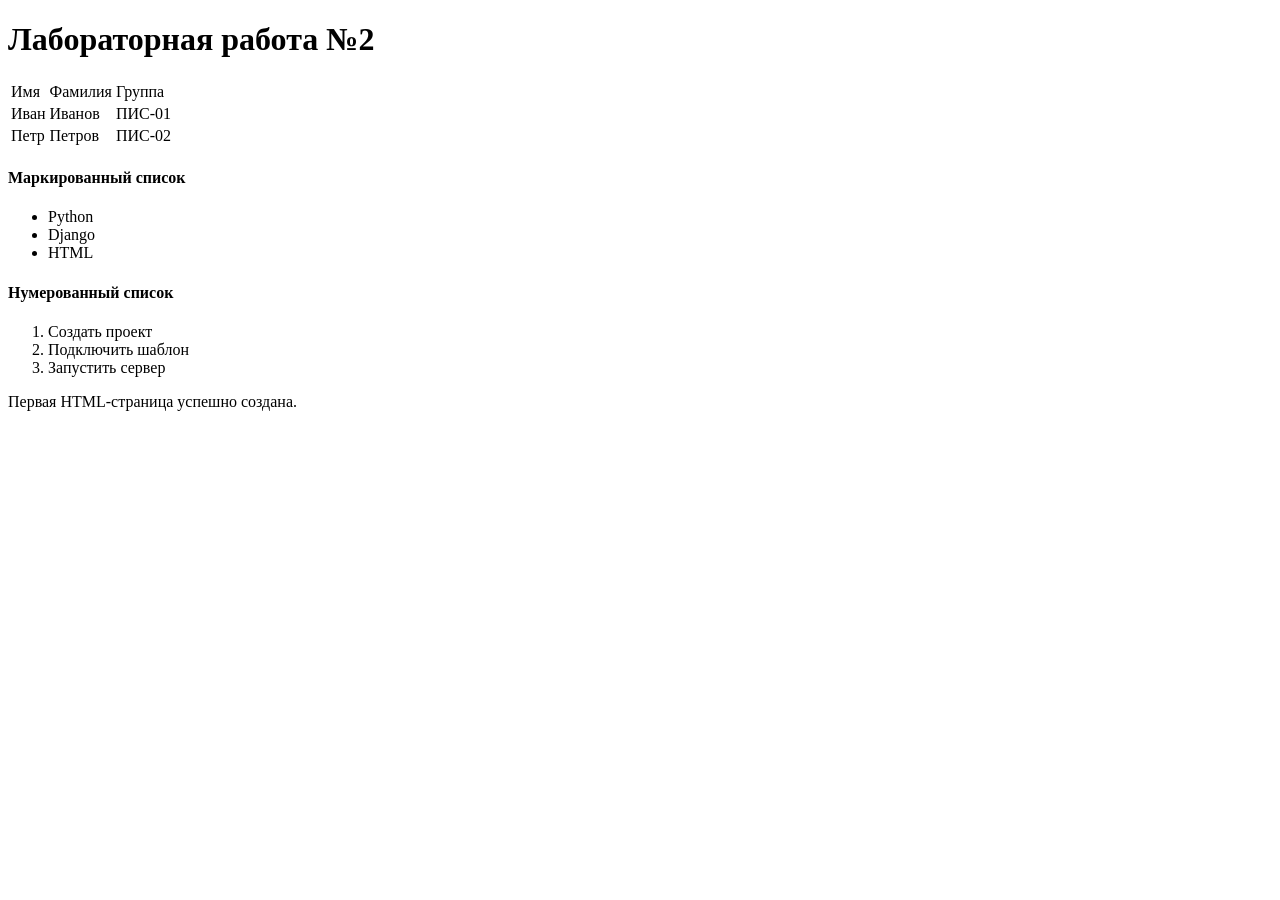
<file: PIS/admin_learning/flatpages/templates/index.html>
<!DOCTYPE html>
<html lang="ru">
<head>
    <meta charset="UTF-8">
    <title>Первая страница Django</title>
</head>
<body>
    <h1>Лабораторная работа №2</h1>

    <table>
        <tr>
            <td>Имя</td>
            <td>Фамилия</td>
            <td>Группа</td>
        </tr>
        <tr>
            <td>Иван</td>
            <td>Иванов</td>
            <td>ПИС-01</td>
        </tr>
        <tr>
            <td>Петр</td>
            <td>Петров</td>
            <td>ПИС-02</td>
        </tr>
    </table>

    <h4>Маркированный список</h4>
    <ul>
        <li>Python</li>
        <li>Django</li>
        <li>HTML</li>
    </ul>

    <h4>Нумерованный список</h4>
    <ol>
        <li>Создать проект</li>
        <li>Подключить шаблон</li>
        <li>Запустить сервер</li>
    </ol>

    <p>Первая HTML-страница успешно создана.</p>
</body>
</html>
</file>
